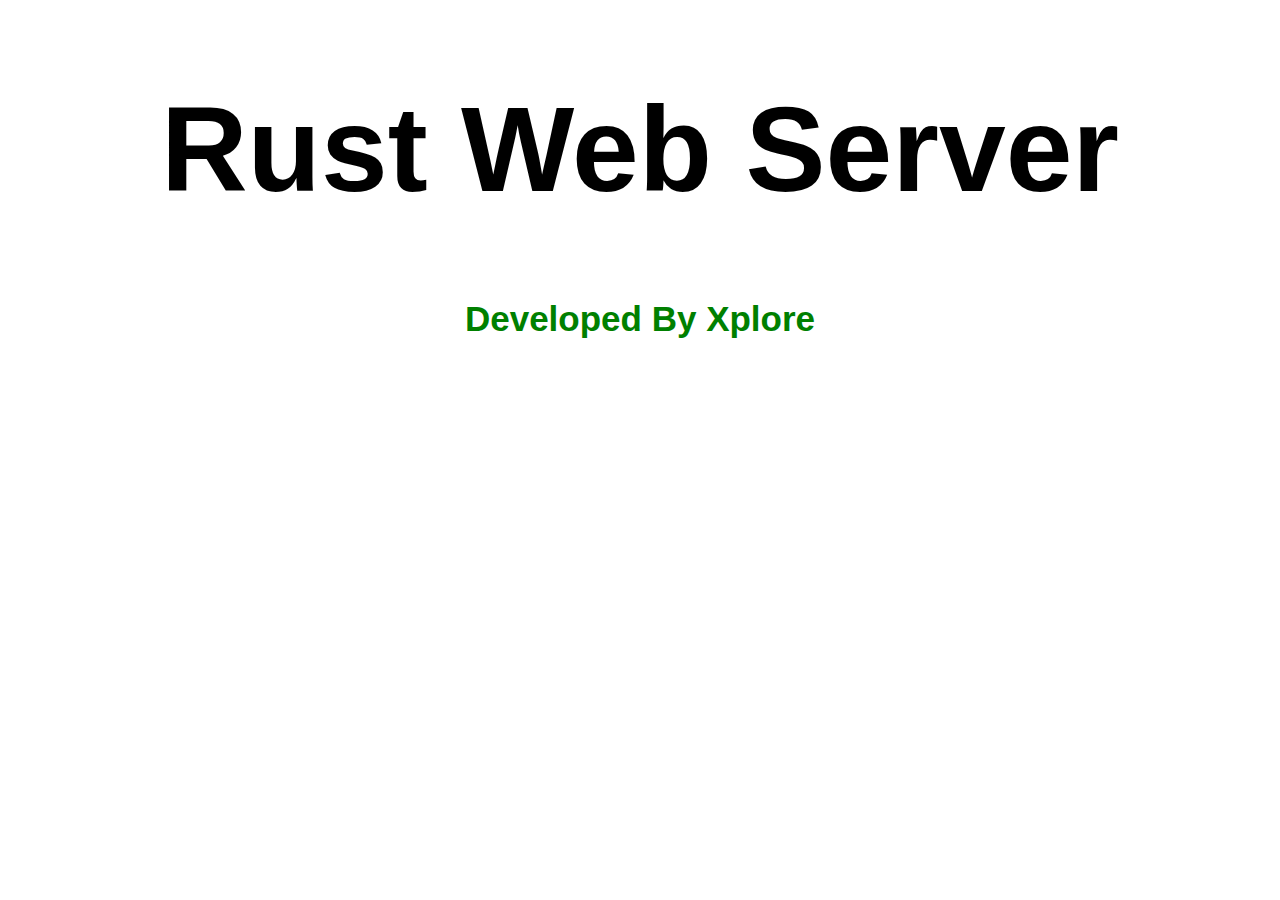
<file: SiteSource/index.html>
<!doctype html>
<html lang="en">
<head>
    <meta charset="UTF-8">
    <meta name="viewport"
          content="width=device-width, user-scalable=no, initial-scale=1.0, maximum-scale=1.0, minimum-scale=1.0">
    <meta http-equiv="X-UA-Compatible" content="ie=edge">
    <link rel="stylesheet" href="styles.css">
    <title>Rust WebServer</title>
</head>
<body>
    <h1>Rust Web Server</h1>
    <h2>Developed By Xplore</h2>
</body>
</html>
</file>
<file: SiteSource/styles.css>
h1 {
      text-align: center;
      font-size: 120px;
      font-family: Arial, Helvetica, sans-serif;
}

h2 {
      text-align: center;
      font-size: 35px;
      color: green;
      font-family: Arial, Helvetica, sans-serif;
}
</file>
